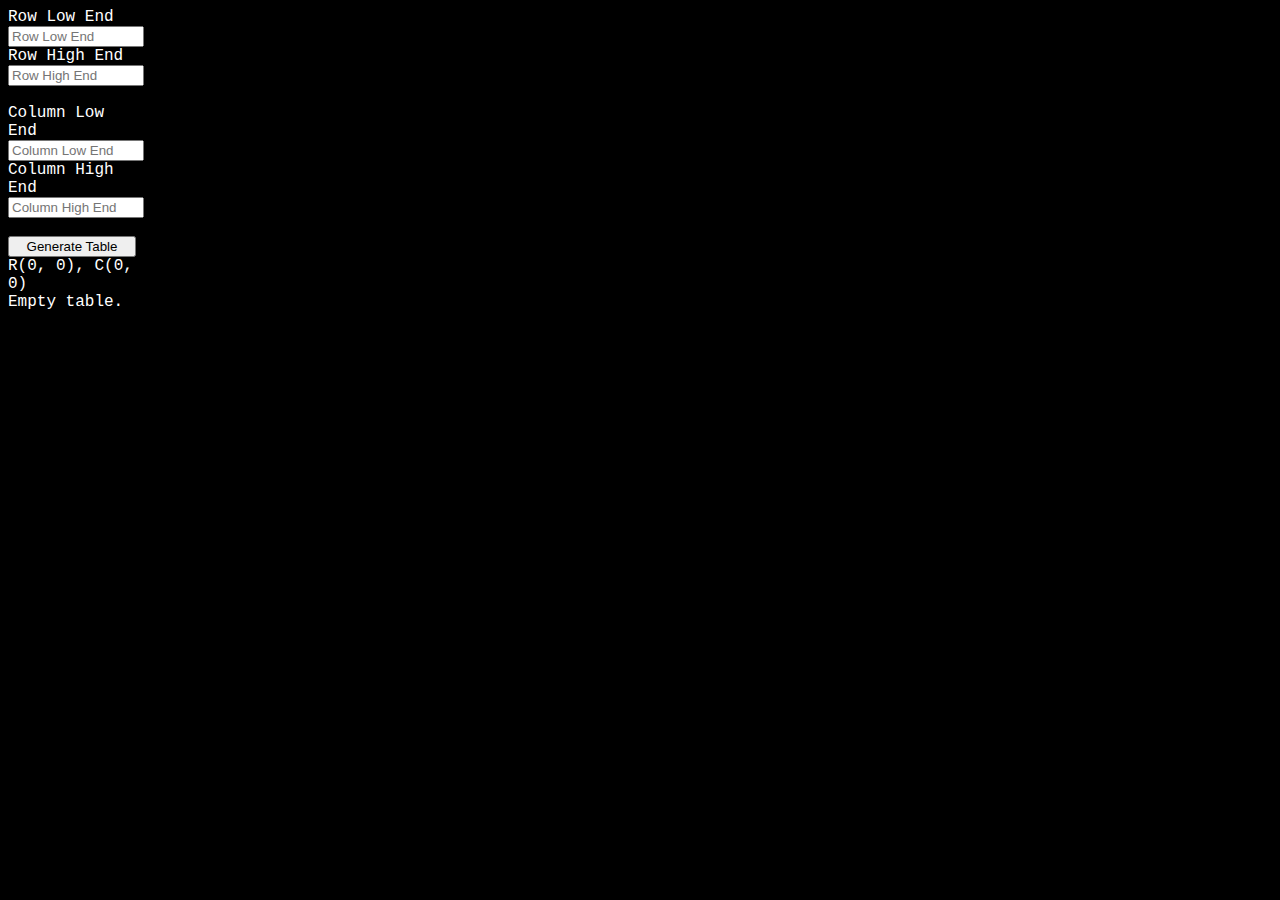
<file: assignments/hw_3/index.html>
<!DOCTYPE html>
<html>
	<head>
		<!--
		File: index.html
		GUI Assignment: Creating an Interactive Dynamic Table
		Description: Create a table completely dynamically based on
		parameters entered in an HTML form.
		John (Jack) O'Neill, UMass Lowell, John_ONeill@student.uml.edu
		Copyright (c) 2021 by John. All rights reserved. May be freely copied or
		excerpted for educational purposes with credit to the author.
		updated by JO on October 21, 2021 at 10:08 AM
		-->
		<meta charset="UTF-8">
		<meta name="description" content="Dynamic Multiplication Table">
		<meta name="author" content="John O'Neill">
		<title>Dynamic Multiplication Table</title>
	</head>
	<style>
		body{
		background-color:black;
		color:white;
		font-family:'Courier New', monospace;
		}
		table {
		padding:4px;
		overflow-x:auto;
		overflow-y:auto;
		display:block;
		max-height:93vh;
		}
		table, th, td {
		text-align:right;
		border:3px solid #000000;
		}
		td {
		color:black;
		background-color:white;
		}
		th{
		color:#FFFFFF;
		background-color:#000000;
		border-color:#FFFFFF;
		position:sticky;
		top:0;
		Low:0;
		min-width:5ch;
		}
		#table_container {
		float:right;
		max-width:85%;
		margin:auto;
		margin-right:2%;
		}
		#gui {
		width:10%;
		height:10%;
		position:absolute;
		}
		input {
		width:100%;
		}
	</style>
	<body>
		<!Empty table to be populated.>
		<div id="table_container">
			<table id="table_mult">
			</table>
		</div>
		<!GUI for value input and debug/error printouts>
		<div id="gui">
			<form>
				<label for="lrow">Row Low End</label>
				<input type="string" id="lrow" step="0.1" name="Row Low End" placeholder="Row Low End">
				<br>
				<label for="hrow">Row High End</label>
				<input type="string" id="hrow" step="0.1" name="Row High End" placeholder="Row High End">
				<br>
				<br>
				<label for="lcol">Column Low End</label>
				<input type="string" id="lcol" step="0.1" name="Column Low End" placeholder="Column Low End">
				<br>
				<label for="hcol">Column High End</label>
				<input type="string" id="hcol" step="0.1" name="Column High End" placeholder="Column High End">
				<br>
				<br>
				<input type="button" value="Generate Table" onclick="makeTable();">
			</form>
			<a id="debug1">R(0,</a>
			<a id="debug2"> 0), </a>
			<a id="debug3">C(0,</a>
			<a id="debug4"> 0)</a>
			<br>
			<a id="debug5">Empty table.</a>
			<br>
			<br>
		</div>
	</body>
	<script>
		var table = document.getElementById("table_mult");
		function makeTable() {
			var lrow = Math.floor(document.getElementsByName("Row Low End")[0].value);
			var hrow = Math.floor(document.getElementsByName("Row High End")[0].value);
			var lcol = Math.floor(document.getElementsByName("Column Low End")[0].value);
			var hcol = Math.floor(document.getElementsByName("Column High End")[0].value);
			
			//error handling
			if (isNaN(lrow) || isNaN(hrow) || isNaN(lcol) || isNaN(hcol)){
				document.getElementById("debug5").innerHTML = "Invalid table: Noncompliant string input";
				return;
			}
			
			if (Math.abs(Math.abs(lrow) > 50 || Math.abs(hrow) > 50 || Math.abs(lcol) > 50 || Math.abs(hcol) > 50)){
				document.getElementById("debug5").innerHTML = "Invalid table: Bound size is -50 < x&y < 50";
				return;
			}
			
			if ((lrow > hrow) || (lcol > hcol)){
				document.getElementById("debug5").innerHTML = "Invalid table: Low bound cannot exceed high bound";
				return;
			}
			
			//populate row&column range debug output
			document.getElementById("debug1").innerHTML = "R(" + lrow + ", ";
			document.getElementById("debug2").innerHTML = hrow + "),";
			document.getElementById("debug3").innerHTML = "C(" + lcol + ", ";
			document.getElementById("debug4").innerHTML = hcol + ")";
			document.getElementById("debug5").innerHTML = "Valid table.";
			
			//ensure previous table is wiped before new one is populated
			var row_count = table.rows.length;
			if (row_count != 0){
				var r;
				for (r = 0; r < row_count; r++){
					table.deleteRow(0);
				}
			}
			
			//make the top row first since it is formatted differently
			createRow(hrow, lrow, NaN);
			var p;
			for (p = 0; p <= (hcol - lcol); p++){
				createRow(hrow, lrow, p + (Math.sign(lcol) * Math.abs(lcol)));
			}
		}
		
		function createRow(hrow, lrow, mult){
 			var row = table.insertRow();
			var i;
			for (i = 0; i < hrow-lrow + 2; i++){
				if (i == 0){
					var head = document.createElement("th");
					head.innerHTML = (isNaN(mult) ? " " : mult);
					row.appendChild(head);
				}
				else{
					var head = document.createElement(isNaN(mult) ? "th" : "td");
					head.innerHTML = (((i - 1) + (Math.sign(lrow) * Math.abs(lrow))) * (isNaN(mult) ? 1 : mult));
					row.appendChild(head);
				}
				
			}
		}
	</script>
</html>
</file>
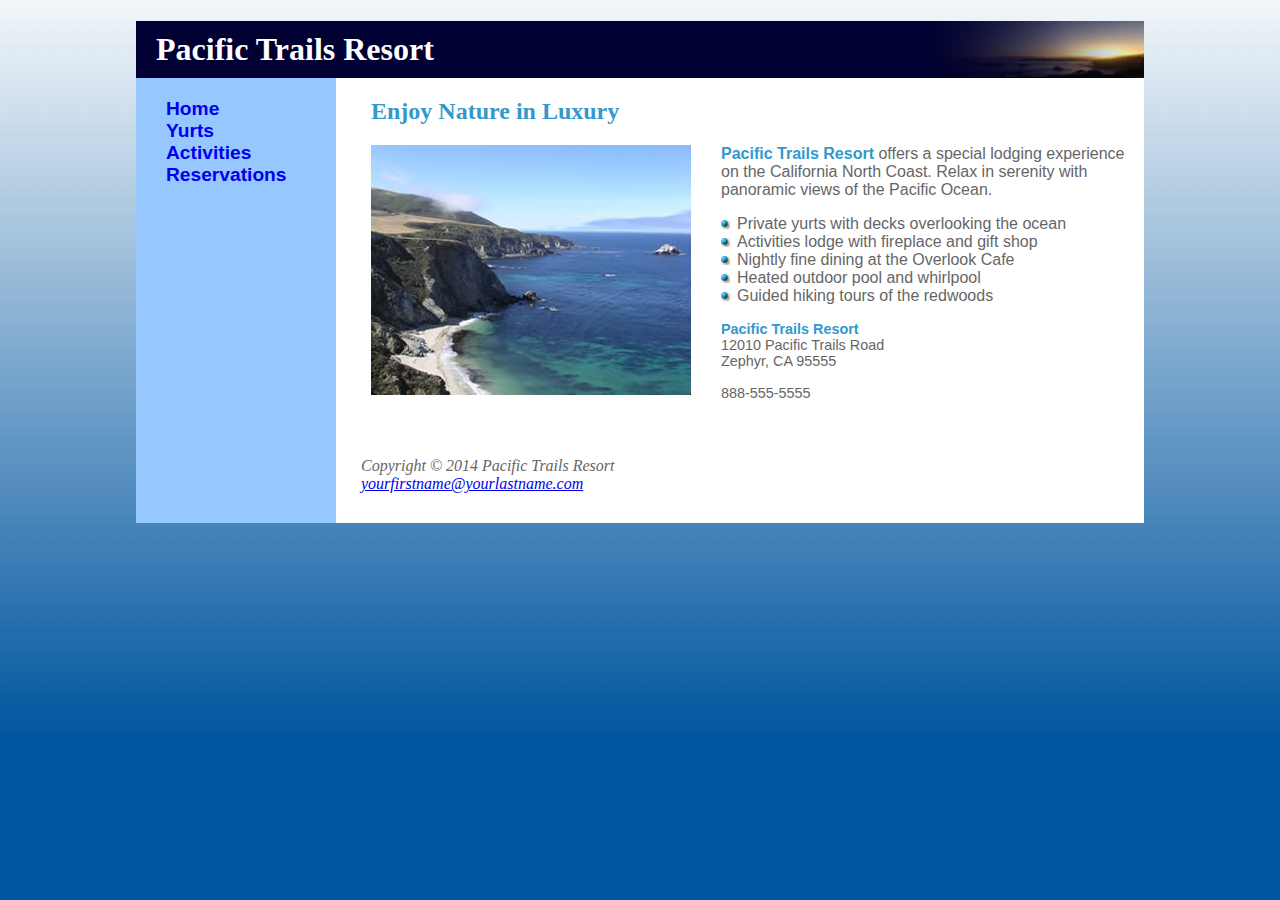
<file: assignments/hw_2/HW2_sourceCode/index.html>
<!DOCTYPE html>
<html lang="en">
<head>
    <title>Pacific Trails Resort</title>
    <meta charset="utf-8">
    <link href="pacific.css" rel="stylesheet">
    <meta name="viewport" content="width=device-width, initial-scale=1.0">
    <!--[if lt IE 9]>
   <script src="http://html5shim.googlecode.com/svn/trunk/html5.js"> </script>   <![endif]-->
</head>
<body>
    <div id="wrapper">
        <header>
            <h1>Pacific Trails Resort</h1>
        </header>
        <nav>
            <ul>
                <li><a href="index.html">Home</a>
                </li>
                <li><a href="yurts.html">Yurts</a>
                </li>
                <li><a href="activities.html">Activities</a>
                </li>
                <li><a href="reservations.html">Reservations</a>
            </ul>
        </nav>
        <div id="content">
            <h2>Enjoy Nature in Luxury</h2>
            <img src="coast.jpg" alt="Pacific Coast">
            <p><span class="resort">Pacific Trails Resort</span> offers a special lodging experience on the California North Coast. Relax in serenity with panoramic views of the Pacific Ocean.</p>
            <ul>
                <li>Private yurts with decks overlooking the ocean</li>
                <li>Activities lodge with fireplace and gift shop</li>
                <li>Nightly fine dining at the Overlook Cafe</li>
                <li>Heated outdoor pool and whirlpool</li>
                <li>Guided hiking tours of the redwoods</li>
            </ul>
            <div id="contact">
                <span class="resort">Pacific Trails Resort</span>
                <br> 12010 Pacific Trails Road
                <br> Zephyr, CA 95555
                <br>
                <br> 888-555-5555
                <br>
                <br>
            </div>
        </div>
        <footer>
            Copyright &copy; 2014 Pacific Trails Resort
            <br>
            <a href="mailto:yourfirstname@yourlastname.com">yourfirstname@yourlastname.com</a>
        </footer>
    </div>
</body>

</html>
</file>
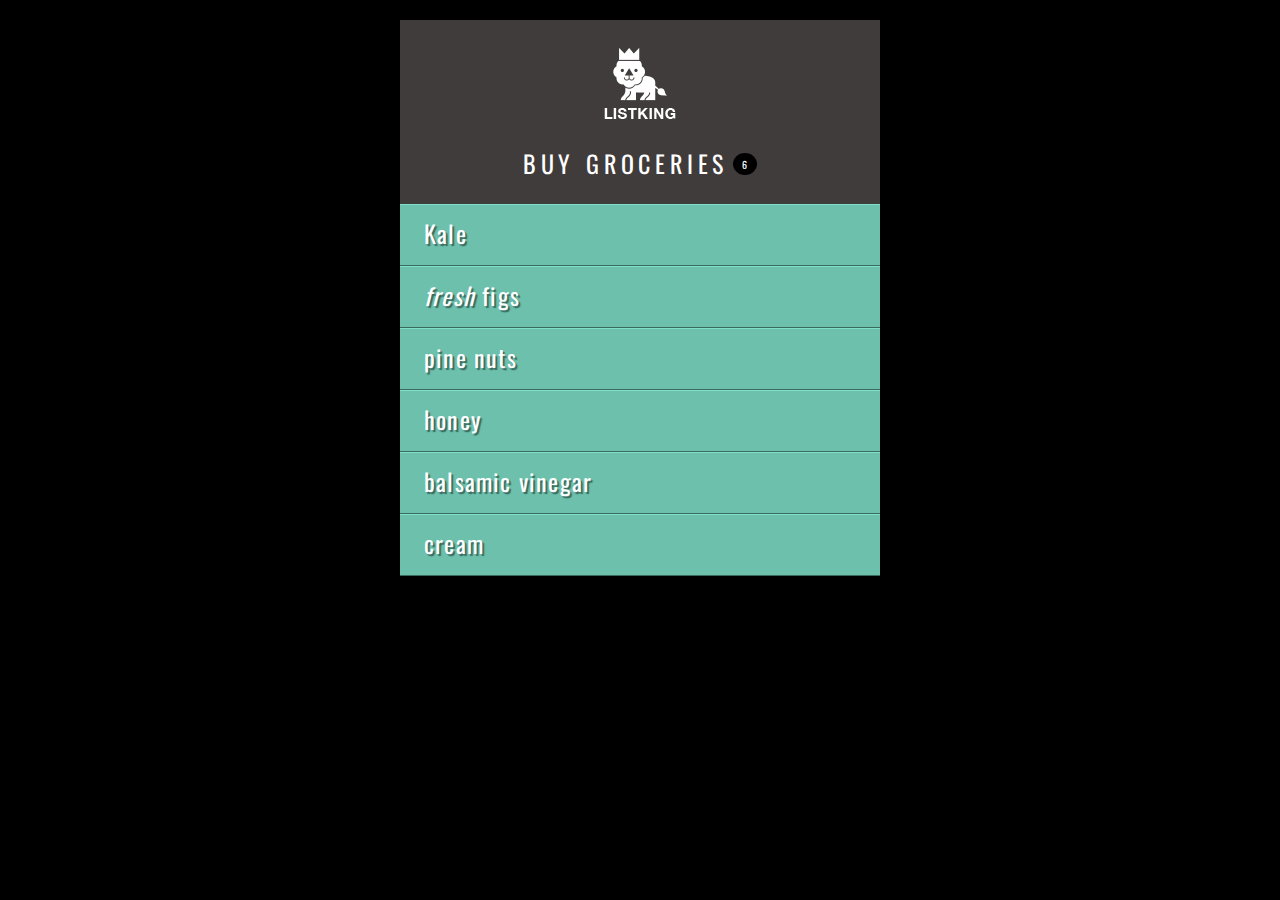
<file: inclass/inclass5/example.html>
<!DOCTYPE html>
<html>
  <head>
    <title>Document Object Model - Example</title>
    <meta name="viewport" content="width=device-width, initial-scale=1.0">
    <link rel="stylesheet" href="css/c05.css">
  </head>
  <body>
    <div id="page">
      <h1 id="header">List</h1>
      <h2>Buy groceries</h2>
      <ul>
        <li id="one"><em>fresh</em> figs</li>
        <li id="two">pine nuts</li>
        <li id="three">honey</li>
        <li id="four">balsamic vinegar</li></ul>
    </div>
	<script src="js/example.js"></script>
  </body>
</html>
</file>
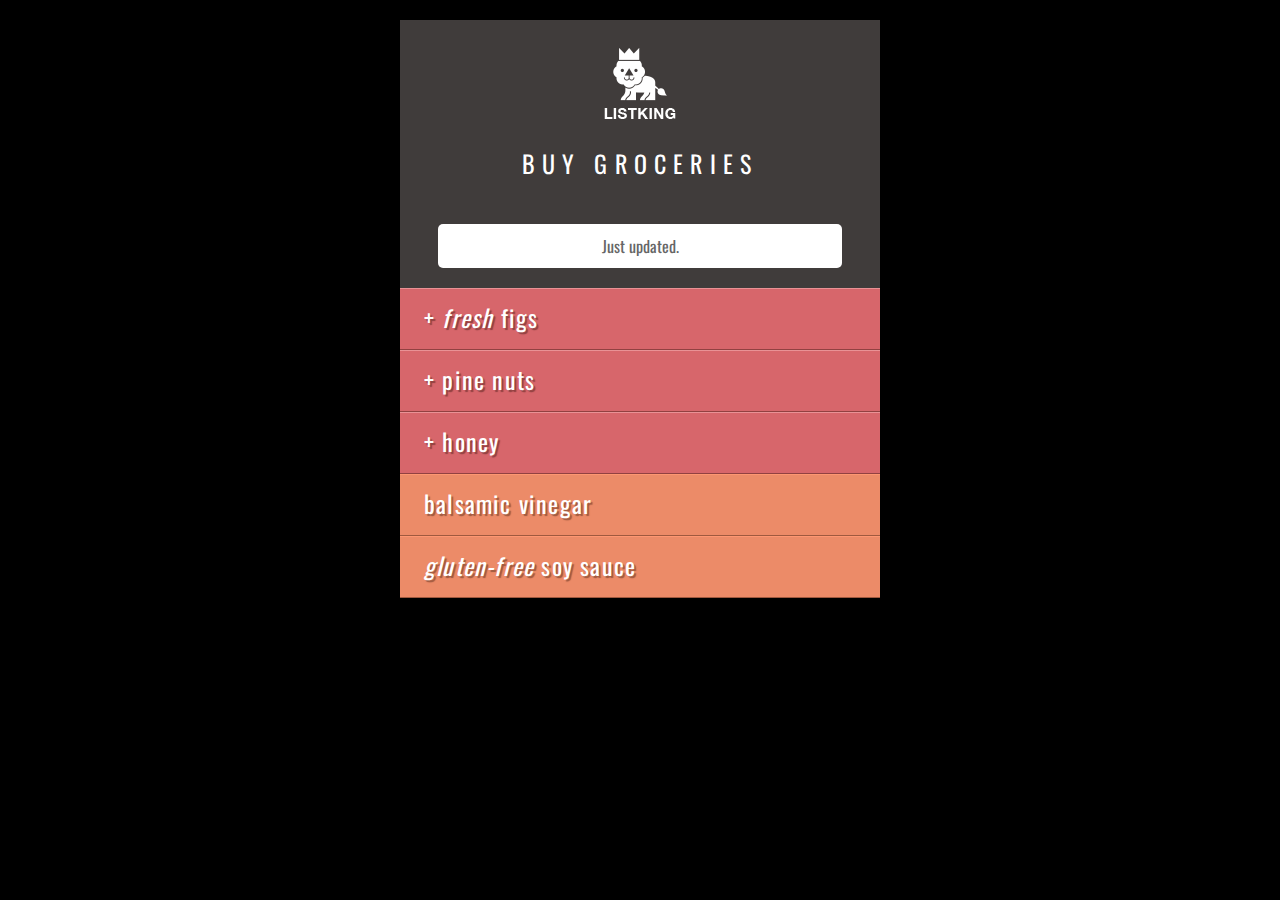
<file: inclass/inclass6/adding-new-content.html>
<!DOCTYPE html>
<html>
  <head>
    <title>Adding New Content</title>
    <link rel="stylesheet" href="css/c07.css" />
  </head>
  <body>
    <div id="page">
      <h1 id="header">List</h1>
      <h2>Buy groceries</h2>
      <ul>
        <li id="one" class="hot"><em>fresh</em> figs</li>
        <li id="two" class="hot">pine nuts</li>
        <li id="three" class="hot">honey</li>
        <li id="four">balsamic vinegar</li>
      </ul>
    </div>
    <script src="https://ajax.googleapis.com/ajax/libs/jquery/3.1.1/jquery.min.js"></script>
    <script src="js/adding-new-content.js"></script>
  </body>
</html>
</file>
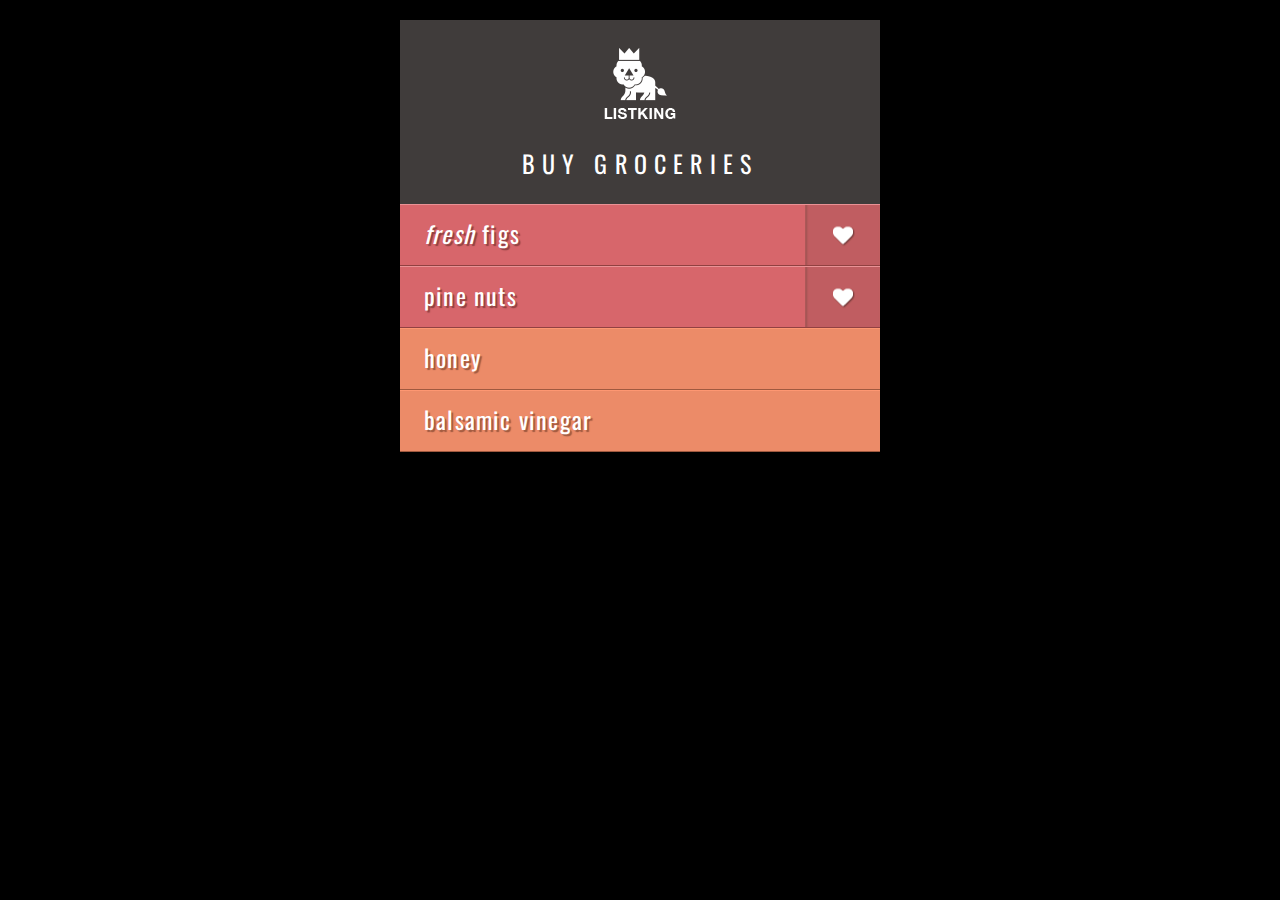
<file: inclass/inclass6/attributes.html>
<!DOCTYPE html>
<html>
  <head>
    <title>Attributes</title>
    <link rel="stylesheet" href="css/c07.css" />
  </head>
  <body>
    <div id="page">
      <h1 id="header">List</h1>
      <h2>Buy groceries</h2>
      <ul>
        <li id="one" class="hot"><em>fresh</em> figs</li>
        <li id="two" class="hot">pine nuts</li>
        <li id="three" class="hot">honey</li>
        <li id="four">balsamic vinegar</li>
      </ul>
    </div>
    <script src="https://ajax.googleapis.com/ajax/libs/jquery/3.1.1/jquery.min.js"></script>
    <script src="js/attributes.js"></script>
  </body>
</html>
</file>
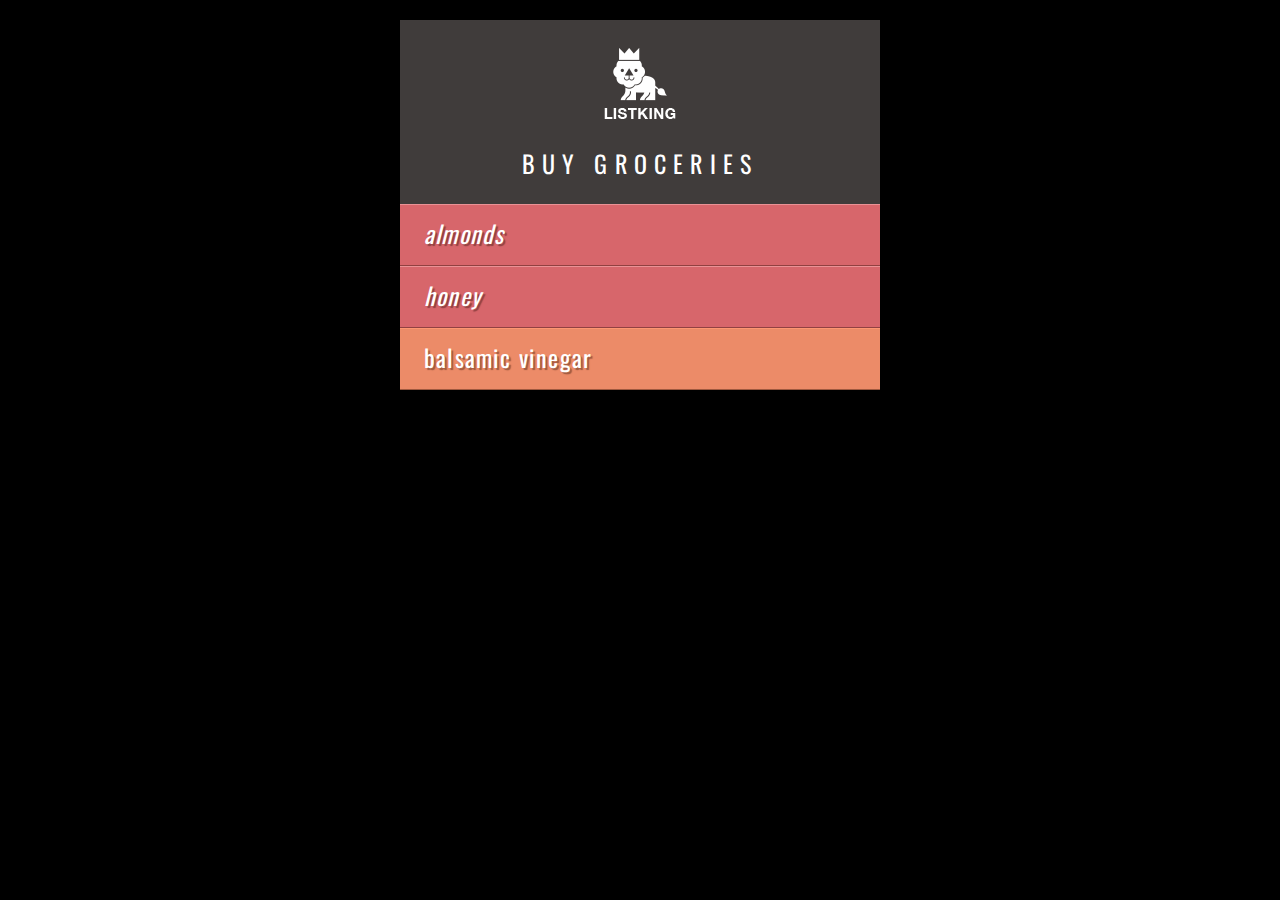
<file: inclass/inclass6/changing-content.html>
<!DOCTYPE html>
<html>
  <head>
    <title> Changing Contents</title>
    <link rel="stylesheet" href="css/c07.css" />
  </head>
  <body>
    <div id="page">
      <h1 id="header">List</h1>
      <h2>Buy groceries</h2>
      <ul>
        <li id="one" class="hot"><em>fresh</em> figs</li>
        <li id="two" class="hot">pine nuts</li>
        <li id="three" class="hot">honey</li>
        <li id="four">balsamic vinegar</li>
      </ul>
    </div>
<!--    <script src="js/jquery-1.11.0.js"></script>-->
      <script src="https://ajax.googleapis.com/ajax/libs/jquery/3.1.1/jquery.min.js"></script>
    <script src="js/changing-content.js"></script>
  </body>
</html>
</file>
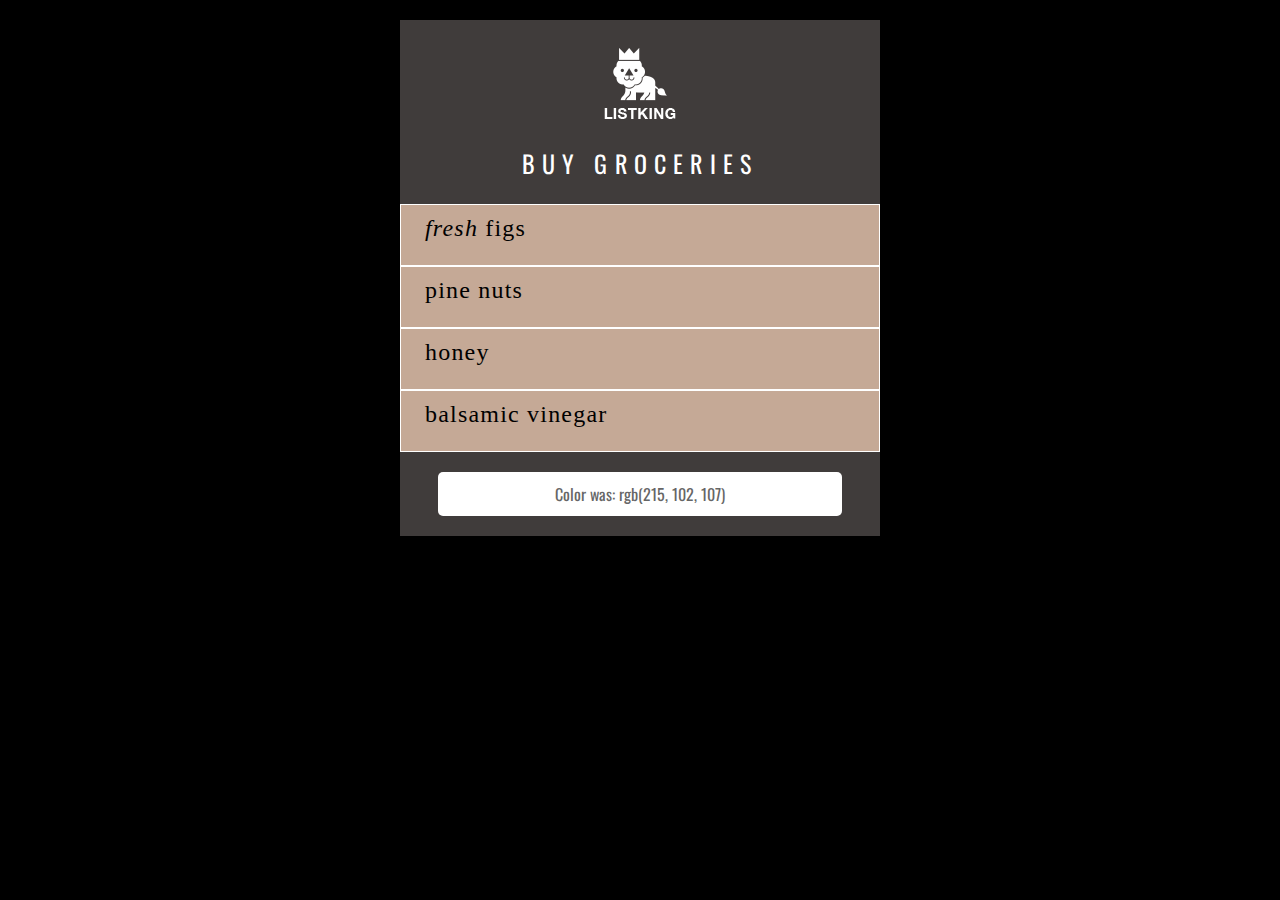
<file: inclass/inclass6/css.html>
<!DOCTYPE html>
<html>
  <head>
    <title>CSS</title>
    <link rel="stylesheet" href="css/c07.css" />
  </head>
  <body>
    <div id="page">
      <h1 id="header">List</h1>
      <h2>Buy groceries</h2>
      <ul>
        <li id="one" class="hot"><em>fresh</em> figs</li>
        <li id="two" class="hot">pine nuts</li>
        <li id="three" class="hot">honey</li>
        <li id="four">balsamic vinegar</li>
      </ul>
    </div>
    <script src="https://ajax.googleapis.com/ajax/libs/jquery/3.1.1/jquery.min.js"></script>
    <script src="js/css.js"></script>
  </body>
</html>
</file>
<file: assignments/hw_2/HW2_sourceCode/pacific.css>
header, hgroup, nav, footer, figure, figcaption, aside, section, article {
	display: block;
}
header {
	background: url(sunset.jpg) no-repeat right;
	background-color: rgb(0,0,50);
}
body {
	background: url(ptrbackground.jpg) repeat-x;
	background-color: #00569f;
	color: #666666;
	font-family: Arial, Helvetica, sans-serif;
	margin: 10px;
	margin-top: 20px;
	margin-bottom: 90px;
}
nav {
	float: left;
	width: 200px;
	font-weight: bold;
}
nav ul {
	font-size: 1.2em;
	list-style-type: none;
}
nav li {
	margin-left: -10px;
}
/* https://www.w3schools.com/css/css_link.asp */
nav a{
	text-decoration: none;
}
nav a:visited {
	color: #344873;
	text-decoration: none;
}
nav a:hover {
	color: #FFFFFF;
	text-decoration: none;
}
h1 {
	padding: 10px;
	margin-left: 10px;
	margin-bottom: 0px;
	color: white;
}
h2 {
	margin-top: 0;
	margin-bottom: 0;
	padding: 20px;
	color: #3399CC;
}
h1,
h2 {
	font-family: Georgia, "Times New Roman", serif;
}
#wrapper {
	margin: auto;
	min-width: 600px;
	width: 80%;
	background-color: rgb(150,200,280);
}
#content {
	margin-left: 200px;
	background-color: white;
	padding: 0px;
	padding-left: 15px;
	padding-right: 15px;
}
#content p{
	margin-left: 20px;
	margin-top: 0px;
}
/* https://techforluddites.com/replacing-list-bullets-with-images-using-css/ */
#content ul{
	margin-left: 15px;
	margin-right: 15px;
	list-style: inside;
	list-style-image: url('marker.gif');
}
#content img{
	float: left;
	margin: 0px;
	margin-left: 20px;
	margin-right: 30px;
}
#contact {
	font-size: 90%;
	margin-left: 20px;
}
.resort{
	color:#3399CC;
	font-weight: bold;
}
dt {
	color: #000033;
}
footer {
	font-family: Georgia, "Times New Roman", serif;
	font-style: italic;
	margin-left: 200px;
	padding: 30px;
	padding-top: 40px;
	padding-left: 25px;
	background-color: white;
}
</file>
<file: inclass/inclass5/css/c05.css>
@import url(http://fonts.googleapis.com/css?family=Oswald);

body {
	background-color: #000;
	font-family: 'Oswald', 'Futura', sans-serif;
	margin: 0; 
	padding: 0;}

#page {
	background-color: #403c3b;
	margin: 0 auto 0 auto;}
	/* Responsive page rules at bottom of style sheet */

h1 {
	background-image: url(../images/kinglogo.png);
	background-repeat: no-repeat;
	background-position: center center;
	text-align: center;
	text-indent: -1000%;
	height: 75px;
	line-height: 75px;
	width: 117px;
	margin: 0 auto 0 auto;
	padding: 30px 10px 20px 10px;}

h2 {
	color: #fff;
	font-size: 24px;
	font-weight: normal;
	text-align: center;
	text-transform: uppercase;
	letter-spacing: .2em;
	margin: 0 0 23px 0;}

h2 span {
	border-radius: 50%;
	background-color: #000;
	font-size: 10px;
  text-align: center;
  display: inline-block;
  position: relative;
  top: -5px;
  height: 18px;
  width: 20px;
  margin-left: 5px;
  padding: 4px 0 0 4px;}

ul {
	background-color: #584f4d;
	border:none;
	padding: 0;
	margin: 0;}

li {
	background-color: #ec8b68;
	color: #fff;
	border-top: 1px solid #fe9772;
	border-bottom: 1px solid #9f593f;
	font-size: 24px;
	letter-spacing: .05em;
	list-style-type: none;
	text-shadow: 2px 2px 1px #9f593f;
	height: 50px;
	padding-left: 1em;
	padding-top: 10px;}

.hot {
	background-color: #d7666b;
	color: #fff;
	text-shadow: 2px 2px 1px #914141;
	border-top: 1px solid #e99295;
	border-bottom: 1px solid #914141;}

.cool {
	background-color: #6cc0ac;
	color: #fff;
	text-shadow: 2px 2px 1px #3b6a5e;
	border-top: 1px solid #7ee0c9;
	border-bottom: 1px solid #3b6a5e;}

.complete {
  background-color: #999;
	color: #fff;
	background-image: url("../images/icon-trash.png");
	background-position: center, right;
	background-repeat: no-repeat;
	border-top: 1px solid #666;
	text-shadow: 2px 2px 1px #333;}

li a {
	color: #fff;
	text-decoration: none;
	background-image: url("../images/icon-link.png");
	background-position: center, right;
	background-repeat: no-repeat;
    padding-right: 36px;}

p {
	color: #403c3b; 
	background-color: #fff;
	border-radius: 5px;
	text-align: center;
	padding: 10px;
	margin: 20px auto 20px auto;
	min-width: 20%; 
	max-width: 80%; }

#scriptResults {
	padding-bottom: 10px;}

/* Small screen - acts like the app would */
@media only screen and (max-width: 500px) {
    body {
        background-color: #584f4d;
    }
    #page {
        max-width: 480px;
    }
}
@media only screen and (min-width: 501px) and (max-width: 767px) {
    #page {
        max-width: 480px;
        margin: 20px auto 20px auto;
    }
}
@media only screen and (min-width: 768px) and (max-width: 959px) {
    #page {
        max-width: 480px;
        margin: 20px auto 20px auto;
    }
}
/* Larger screens act like a demo for the app */
@media only screen and (min-width: 960px) {
    #page {
        max-width: 480px;
        margin: 20px auto 20px auto;
   	}
}
@media (-webkit-min-device-pixel-ratio: 2), (min-resolution: 192dpi) { 
    h1{
        background-image: url(../images/2xkinglogo.png);
        background-size: 72px 72px;
    }
}
</file>
<file: inclass/inclass6/css/c07.css>
@import url(http://fonts.googleapis.com/css?family=Oswald);

body {
  background-color: #000;
  font-family: 'Oswald', 'Futura', sans-serif;
  margin: 0; 
  padding: 0;}

#page {
  background-color: #403c3b;
  margin: 0 auto 0 auto;
  position: relative;
  text-align: center;}
  /* Responsive page rules at bottom of style sheet */

h1 {
  background-image: url(../images/kinglogo.png);
  background-repeat: no-repeat;
  background-position: center center;
  text-align: center;
  text-indent: -1000%;
  height: 75px;
  line-height: 75px;
  width: 117px;
  margin: 0 auto 0 auto;
  padding: 30px 10px 20px 10px;}

h2 {
  color: #fff;
  font-size: 24px;
  font-weight: normal;
  text-align: center;
  text-transform: uppercase;
  letter-spacing: .3em;
  display: inline-block;
  margin: 0 0 23px 0;}

h2 span {
  background-color: #fff;
  color: #000;
  font-size: 12px;
  text-align: center;
  letter-spacing: 0;
  display: inline-block;
  position: relative;
  border-radius: 50%;
  top: -5px;
  height: 22px;
  width: 26px;
  padding: 4px 0 0 0;}

ul {
  border:none;
  padding: 0;
  margin: 0;}

li {
  background-color: #ec8b68;
  color: #fff;
  border-top: 1px solid #fe9772;
  border-bottom: 1px solid #9f593f;
  font-size: 24px;
  letter-spacing: .05em;
  list-style-type: none;
  text-shadow: 2px 2px 1px #9f593f;
  text-align: left;
  height: 50px;
  padding-left: 1em;
  padding-top: 10px;}

li a {
  color: #fff;
  background-image: url('../images/icon-link.png');
  background-position: right, center;
  background-repeat: no-repeat;
  text-decoration: none;
  padding-right: 36px;}

li.complete a {
  background-image: none;}

p {
  background-color: #fff;
  color: #666; 
  padding: 10px;
  display: inline-block;
  margin: 20px auto 20px auto;
  width: 80%;
  border-radius: 5px;
  text-align: center;}

.hot {
  background-color: #d7666b;
  color: #fff;
  text-shadow: 2px 2px 1px #914141;
  border-top: 1px solid #e99295;
  border-bottom: 1px solid #914141;}

.cool {
  background-color: #6cc0ac;
  color: #fff;
  text-shadow: 2px 2px 1px #3b6a5e;
  border-top: 1px solid #7ee0c9;
  border-bottom: 1px solid #3b6a5e;}

.complete {
  background-color: #999;
  color: #fff;
  background-image: url("../images/icon-trash.png");
  background-position: right, center;
  background-repeat: no-repeat;
  border-top: 1px solid #666;
  border-bottom: 1px solid #b0b0b0;
  text-shadow: 2px 2px 1px #333;}

.complete a {display:block;}

.favorite {
  background-image: url('../images/icon-heart.png');
  background-position: right, center;
  background-repeat: no-repeat;}

em.seasonal
 {
  background-image: url('../images/icon-calendar.png');
  background-position: left  center;
  background-repeat: no-repeat;
  padding-left: 30px;}


/* FORM STYLES */

form {
  padding: 0 20px 20px 20px;}

label {
  color: #fff;
  display: block;
  margin: 10px 0 10px 0;
  font-size: 24px;}

input[type='text'], input[type='password'], textarea {
  background-color: #999;
  color: #333;
  font-size: 24px;
  width: 96%;
  padding: 4px 6px;
  border: 1px solid #999;
  border-radius: 8px;}

input[type='submit'], a.add, button, a.show {
  background-color: #cb6868;
  color: #f3dad1;
  border-radius: 8px;
  border: none;
  padding: 8px 10px;
  margin-top: 10px;
  font-family: 'Oswald', 'Futura', sans-serif;
  font-size: 18px;
  text-decoration: none;
  text-transform: uppercase;}

input[type='submit'], a.add, button {
  float: right;} 

input[type='text']:focus, input[type='password']:focus, textarea:focus {
  border: 1px solid #fff;
  background-color: #fff;
  outline: none;}

input[type='submit']:hover, a.add:hover, a.show:hover {
  background-color: #000;
  color: #fff;
  cursor: pointer;}


::-webkit-input-placeholder {color: #403c3b; font-family: arial, sans-serif;}
:-moz-placeholder { /* Firefox 18- */ color: #403c3b; font-family: arial, sans-serif;}
::-moz-placeholder {  /* Firefox 19+ */ color: #403c3b; font-family: arial, sans-serif;}
:-ms-input-placeholder { color: #403c3b; font-family: arial, sans-serif;}


textarea {
  width: 96%;
  height: 5em;
  line-height: 1.4em;}

select, option {
  font-size: 16px;}

#feedback, #termsHint {
  color: #fff;
  background-image: url('../images/warning.png');
  background-repeat: no-repeat;
  background-position: 2px 14px;
  padding: 10px 0 0 22px;}

#packageHint {
  color: #fff;
  background-image: url('../images/hint.png');
  background-repeat: no-repeat;
  background-position: 2px 5px;
  padding-left: 22px;}

label.selectbox {
  display: inline;}

label.checkbox {
  display: inline;
  font-size: 16px;}

/* Link to show list */
h2 a {
  font-size: 12px; }

a.show{
  font-size: 12px; 
  padding: 5px; 
  letter-spacing: 0; 
  position: relative;
  top: -5px;
  left: 10px;}

/* form example */
#newItemButton {padding: 10px 20px 75px 20px; display: none;}
#newItemForm {padding-top: 20px;}
#itemDescription {width: 360px;}
#newItemForm input[type='submit'] {margin-top: 0; text-align: left;}

/* Attributes example */
#group {
  margin: 10px;
  border: 2px solid #fff;}

/* Events object */
.date, li i {
  font-size: 12px;
  padding-left: 8px;}


/* Additional styles for position example */
#slideAd {
  width: 130px;
  height: 60px;
  background-color: #403c3b;
  background-image: url('../images/adverlion.png');
  background-repeat: no-repeat;
  background-position: 10px center;
  color: #fff;
  border-top: 1px solid #fff;
  border-left: 1px solid #fff;
  border-bottom: 1px solid #fff;
  padding: 25px 20px 10px 85px;
  position: fixed;
  bottom: 20px;
  right: -235px;
  text-transform: uppercase;}

#footer {
  background:none;
  color: #fff;}

/* Small screen:mobile */
@media only screen and (max-width: 500px) {
  body {
      background-color: #403c3b;
  }
  #page {
    max-width: 480px;
  }
}
@media only screen and (min-width: 501px) and (max-width: 767px) {
  #page {
    max-width: 480px;
    margin: 20px auto 20px auto;
  }
}
@media only screen and (min-width: 768px) and (max-width: 959px) {
  #page {
    max-width: 480px;
    margin: 20px auto 20px auto;
  }
}
/* Larger screens act like a demo for the app */
@media only screen and (min-width: 960px) {
  #page {
    max-width: 480px;
    margin: 20px auto 20px auto;
  }
}
@media (-webkit-min-device-pixel-ratio: 2), (min-resolution: 192dpi) { 
  h1{
    background-image: url(../images/2xkinglogo.png);
    background-size: 72px 72px;
  }
}
</file>
